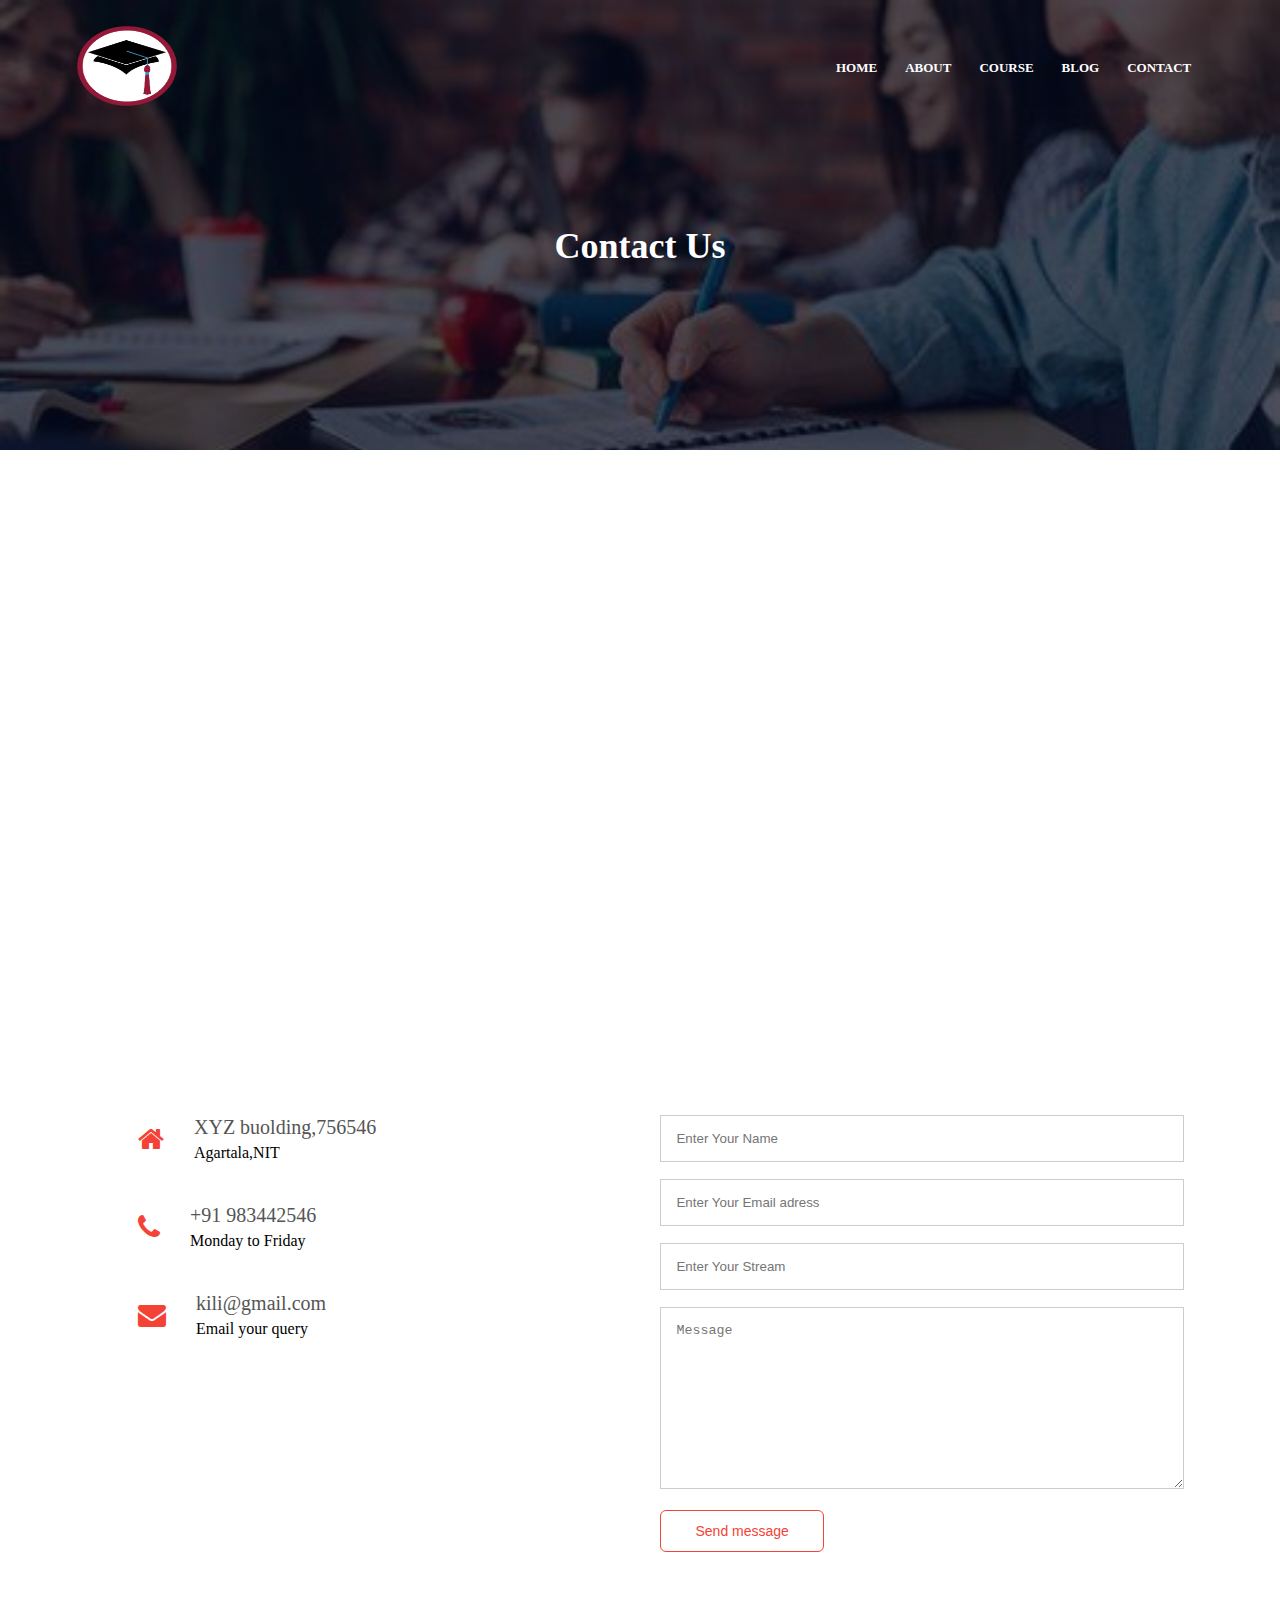
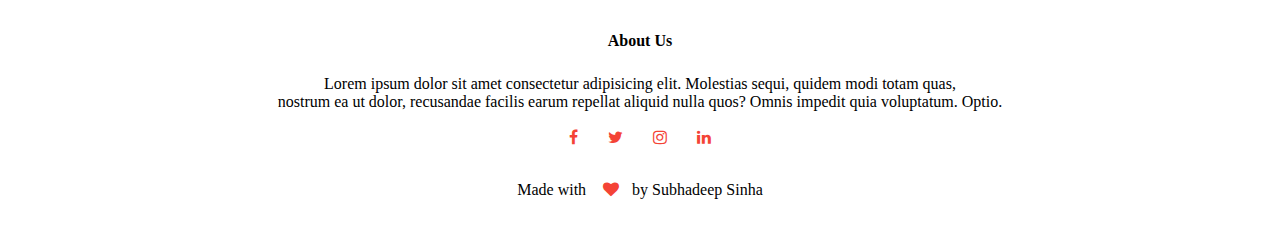
<file: app/contact.html>
<!DOCTYPE html>
<html lang="en">
<head>
    <meta charset="UTF-8">
    <meta http-equiv="X-UA-Compatible" content="IE=edge">
    <meta name="viewport" content="width=device-width, initial-scale=1.0">
    <title>Document</title>
    <script src="index.js" defer></script>
    <link rel="stylesheet" href="style.css">
    <link rel="stylesheet" href="https://stackpath.bootstrapcdn.com/font-awesome/4.7.0/css/font-awesome.min.css">
</head>
<body>
    <section class="sub-header">
        <nav>
            <a href="index.html"><img src="education.png" alt="pic" height="80px"></a>
            <div class="nav-links" id="navLinks">
              <i class="fa fa-times" onclick="hideMenu()" id="f1"></i>
                <ul>
                    <li><a href="index.html">HOME</a></li>
                    <li><a href="About.html">ABOUT</a></li>
                    <li><a href="course.html">COURSE</a></li>
                    <li><a href="BLOG.html">BLOG</a></li>
                    <li><a href="contact.html">CONTACT</a></li>
                </ul>
            </div>
            <i class="fa fa-bars" onclick="showMenu()" id="f2"></i>
        </nav>
        <h1>Contact Us</h1>
    </section>
<!-- contact us content -->
<section class="location">
    <iframe src="https://www.google.com/maps/embed?pb=!1m14!1m12!1m3!1d7298.534448292618!2d91.4215354!3d23.844642899999993!2m3!1f0!2f0!3f0!3m2!1i1024!2i768!4f13.1!5e0!3m2!1sen!2sin!4v1674723962618!5m2!1sen!2sin" width="600" height="450" style="border:0;" allowfullscreen="" loading="lazy" referrerpolicy="no-referrer-when-downgrade"></iframe>
</section>
 
<section class="contact-us">
    <div class="row">
       <div class="contact-col">
        <div>
            <i class="fa fa-home"></i>
            <span>
                <h5>XYZ buolding,756546</h5>
                <p>Agartala,NIT</p>
            </span>
        </div>
        <div>
            <i class="fa fa-phone"></i>
            <span>
                <h5>+91 983442546</h5>
                <p>Monday to Friday</p>
            </span>
        </div>
        <div>
            <i class="fa fa-envelope"></i>
            <span>
                <h5>kili@gmail.com</h5>
                <p>Email your query</p>
            </span>
        </div>
       </div>
    <div class="contact-col">        
         <form action="ritamdas.php" method="post"></form>
        <input type="text" name="name" placeholder="Enter Your Name" required>
        <input type="email" name="email" placeholder="Enter Your Email adress" required>
        <input type="text" name="subject" placeholder="Enter Your Stream" required>
        <textarea rows="10" name="message" placeholder="Message" required></textarea>
        <button type="submit" class="hero-btn red-btn">Send message</button>
    </div>
    </div>
</section>
<!-- Footer -->
<section class="footer">
    <h4>About Us</h4>
    <p>Lorem ipsum dolor sit amet consectetur adipisicing elit. Molestias sequi, quidem modi totam quas, <br>nostrum ea ut dolor, recusandae facilis earum repellat aliquid nulla quos? Omnis impedit quia voluptatum. Optio.
    </p>
    <div class="icons">
        <i class="fa fa-facebook"></i>
        <i class="fa fa-twitter"></i>
        <i class="fa fa-instagram"></i>
        <i class="fa fa-linkedin"></i>
        <p>Made with <i class="fa fa-heart"></i>by Subhadeep Sinha</p>
    </div>
</section>
</body>
</html>
</file>
<file: app/style.css>
*{
    margin: 0;
    padding: 0;
}
.header{
    min-height: 100vh;
    width: 100%;
    background-image: linear-gradient(rgb(4,9,30,0.6),rgb(4,9,30,0.7)),url(images/nitA.jpg);
    background-position: center;
    background-size: cover;
    position: relative;
}
nav{
    display:flex;
    padding: 2% 6%;
    justify-content: space-between;
    align-items: center;
}
nav img{
    width: 100px;
}
.nav-links{
    flex:1;
    text-align: right;
}
.nav-links ul li{
    list-style: none;
    display: inline-block;
    padding: 8px 12px;
    position: relative;
}
.nav-links ul li a{
    color:white;
    text-decoration: none;
    font-weight: bold;
    font-size: 13px;

}
.nav-links ul li a::after{
    content: "";
    width: 0%;
    height: 2px;
    background: rgb(243, 21, 21);
    display:block;
    margin: auto;
    transition: 0.5s;
}
.nav-links ul li a:hover::after{
    width: 100%;
}
.text-box{
    color: white;
    position: absolute;
    top: 30%;
    margin-left: 0.2%;
    text-align: center;
}
.text-box h1{
    font-size: 62px;
}
.div1{
    width: 90%;
    display:inline-block;
}
.hero-btn{
    display: inline-block;
    text-decoration: none;
    color: white;
    border: 1px solid white;
    padding: 12px 34px;
    font-size: 14px;
    background: transparent;
    position: relative;
    cursor: pointer;
    border-radius: 6px;
}
.hero-btn:hover{
    border: 1px solid rgb(237, 83, 83);
    background:rgb(253, 82, 82);
    color: rgb(218, 218, 163);
    transition: 1s;
}
nav .fa{
    display: none;
}
@media (max-width:700px){
    .text-box h1{
        font-size: 25px;
    }
    .div1{
        width: 90%;
        display:inline-block;
        font-size: 12px;
    }
    .hero-btn{
        display: inline-block;
        text-decoration: none;
        color: white;
        border: 1px solid white;
        padding: 10px 25px;
        font-size: 10px;
        background: transparent;
        position: relative;
        cursor: pointer;
    }
    .nav-links ul li{
        display:block;
    }
    .nav-links ul li a{
        color:white;
        text-decoration: none;
        font-weight: bold;
        font-size: 10px;
    }
    .nav-links{
        position:fixed;
        background:rgb(248, 106, 5);
        height:100vh ;
        width: 200px;
        top: 0;
        right:-200px;
        text-align: left;
        z-index: 2;
        transition: 0.5s;
    }
    nav .fa{
        display: block;
        color: white;
        margin: 10px;
        font-size: 22px;
        cursor: pointer;
    }
    .nav-links ul{
        padding: 30px;
    }
}

/* course */
.course{
    width: 80%;
    margin: auto;
    text-align: center;
    padding-top: 80px;
    /* padding-bottom: 20px; */
}
h1{
    font-size: 36px;
    font-weight: 600;
}
.course p{
    color: rgba(0, 0, 0, 0.786);
    font-size: 13px;
    font-size: 300;
    line-height:22px ;
    padding: 10px;
}
.row{
    margin-top: 5%;
    display: flex;
    justify-content:space-between;
}
.course-col{
    flex-basis: 31%;
    background: #fff3f3;
    border-radius: 10px;
    margin-bottom: 5%;
    padding: 20px 12px;
    box-sizing: border-box;
    transition: 0.5s;
}
h3{
    text-align: center;
    font-weight: 600;
    margin: 10px 0;
}
.course-col:hover{
    box-shadow: 0 0 20px 0px rgba(0, 0, 0, 0.2);
}
@media (max-width:600px){
    .row{
        flex-direction: column;
    }
}
/* campus */
.campus{
    width: 80%;
    text-align: center;
    margin: auto;
    padding: 20px;
}
.campus-col{
    flex-basis: 32%;
    border-radius: 10px;
    margin-bottom: 30px;
    position:relative;
    overflow:hidden;
}
.campus-col img{
    width: 100%;
    display: block;
}
.layer{
    background:transparent;
    height: 100%;
    width: 100%;
    position:absolute;
    top: 0;
    left: 0;
    transition: 0.5s;
}

.layer:hover{
    background: rgba(226, 0, 0, 0.222);
}
.layer h3{
    width: 100%;
    font-weight: 500;
    color: white;
    font-size: 26px;
    bottom: 0;
    left: 50%;
    transform: translateX(-50%);
    position: absolute;
    opacity: 0;
    transition: 0.5s;
}
.layer:hover h3{
    bottom: 49%;
    opacity: 1;
}
/* facilities */
.facilities{
    width: 75%;
    margin: auto;
    text-align: center;
    padding-top: 100px;
}
.facilities-col{
    flex-basis: 31%;
    margin-bottom: 5%;
    text-align: left;
    border-radius: 10px;
}
.facilities-col img{
    width: 100%;
    border-radius:10px;
}
.facilities-col p{
    padding: 0;
}
.facilities-col img:hover{
    cursor: pointer;
    box-shadow: 0 0 20px 0px rgba(0, 0, 0, 0.8);
}
.facilities-col h3{
    margin-top: 16px;
    margin-bottom: 15px;
    text-align: left;
}
/* testimonials */
.testimonials{
    width: 80%;
    margin: auto;
    padding-top: 100px;
    text-align: center;
}
.testimonial-col{
    flex-basis: 44%;
    border-radius: 10px;
    margin-bottom: 5%;
    text-align: left;
    background: #fff3f3;
    padding: 25px;
    cursor: pointer;
    display: flex;
}
.testimonial-col img{
    height: 40px;
    margin-left: 5px;
    margin-right: 30px;
    border-radius: 50%;
}
.testimonial-col p{
    padding: 0;
}
.testimonial-col h3{
    margin-top: 15px;
    text-align: left;
}
.testimonial-col .fa{
    color: #f44336;
}
@media(max-width:700px){
    .testimonial-col img{
        margin-left: 0px;
        margin-right: 15px;

    }
}
/* call to action */
.cta{
    margin: 100px auto;
    width: 70%;
    background-image:linear-gradient(rgba(0,0,0,0.5),rgba(0,0,0,0.5)),url(images/th.jpg);
    background-repeat: no-repeat;
    background-position: center;
    background-size: cover;
    border-radius: 10px;
    text-align: center;
    padding: 100px 0;
}
.cta h1{
    color: rgba(255, 255, 255, 0.837);
    margin-bottom:40px ;
    padding: 0;
}
@media(max-width:700px){
    .cta h1{
        font-size: 24px;
    }
}
/* footer */
.footer{
    width: 100%;
    text-align: center;
    padding: 30px 0;
}
.footer h4{
    margin-bottom: 25px;
    margin-top: 20px;
    font-weight: 600;
}
.icons .fa{
    color: #f44336;
    margin: 0 13px;
    cursor: pointer;
    padding: 18px 0;
}
.fa-heart{
    color: #f44336;
}

/* *****ABOUT US PAGE***** */
.sub-header{
    height: 50vh;
    width: 100%;
    background-image: linear-gradient(rgba(4,9,30,0.7),rgba(4,9,30,0.7)),url(images/th.jpg);
    background-repeat: no-repeat;
    background-size: cover;
    text-align: center;
    color: white;
}
.sub-header h1{
    margin-top: 90px;
}
.about-us{
    width: 80%;
    margin: auto;
    padding-top: 80px;
    padding-bottom: 50px;
}
.about-col{
    flex-basis: 48%;
    padding: 30px 2px;
}
.about-col img{
    width: 100%;
}
.about-col h1{
    padding-top: 0;
}
.about-col p{
    padding: 15px 0 25px;
}
.red-btn{
    border: 1px solid #f44336;
    background: transparent;
    color: #f44336;
}
/* .blog-content */
.blog-content{
    width: 80%;
    margin: auto;
    padding: 60px 0;
}
.blog-left{
    flex-basis: 65%;
}
.blog-left img{
    width: 100%;
}
.blog-left h2{
    color: #222;
    font-weight: 600;
    margin: 30px 0;
}
.blog-left p{
    color: rgb(119, 118, 118);
    text-align: justify;
}
.blog-right{
    flex-basis: 32%;
}
.blog-right h3{
    background: #f44336;
    color:#fff;
    padding: 7px 0;
    font-size: 16px;
    margin-bottom:20px ;
}
.blog-right div{
    display: flex;
    align-items: center;
    justify-content: space-between;
    color: #555;
    padding: 8px;
    box-sizing: border-box;
}
.comment-box{
    border: 1px solid #ccc;
    margin: 50px 0;
    padding: 10px 20px;
}
.comment-box h3{
    text-align: left;
}
.comment-form input,.comment-form textarea{
    width: 100%;
    padding: 10px;
    margin: 15px 0;
    box-sizing: border-box;
    border: none;
    outline: none;
    background: #f0f0f0;
}
.comment-form button{
    margin: 10px;
}
@media(max-width:700px){
    .sub-header h1{
        font-size: 24px;
    }
    .blog-left p{
        font-size: 14px;
    }
}
/* contact us page */
.location{
    width: 80%;
    margin: auto;
    padding: 80px 0;
}
.location iframe{
    width: 100%;
}
.contact-us{
    width: 80%;
    margin: auto;
}
.contact-col{
    flex-basis: 48%;
    margin-bottom: 30px;
}
.contact-col div{
    display: flex;
    align-items: center;
    margin-bottom: 40px;
}
.contact-col div .fa{
    font-size: 28px;
    color: #f44336;
    margin: 10px;
    margin-right: 30px;
}
.contact col div p{
    padding: 0;
}
.contact-col div h5{
    font-size:20px ;
    margin-bottom: 5px;
    color: #555;
    font-weight: 400;
}
.contact-col input,.contact-col textarea{
    width: 100%;
    padding: 15px;
    margin-bottom:17px ;
    outline: none;
    border: 1px solid #ccc;
}
.contact-box{
    border: 1px solid #222;
}
</file>
